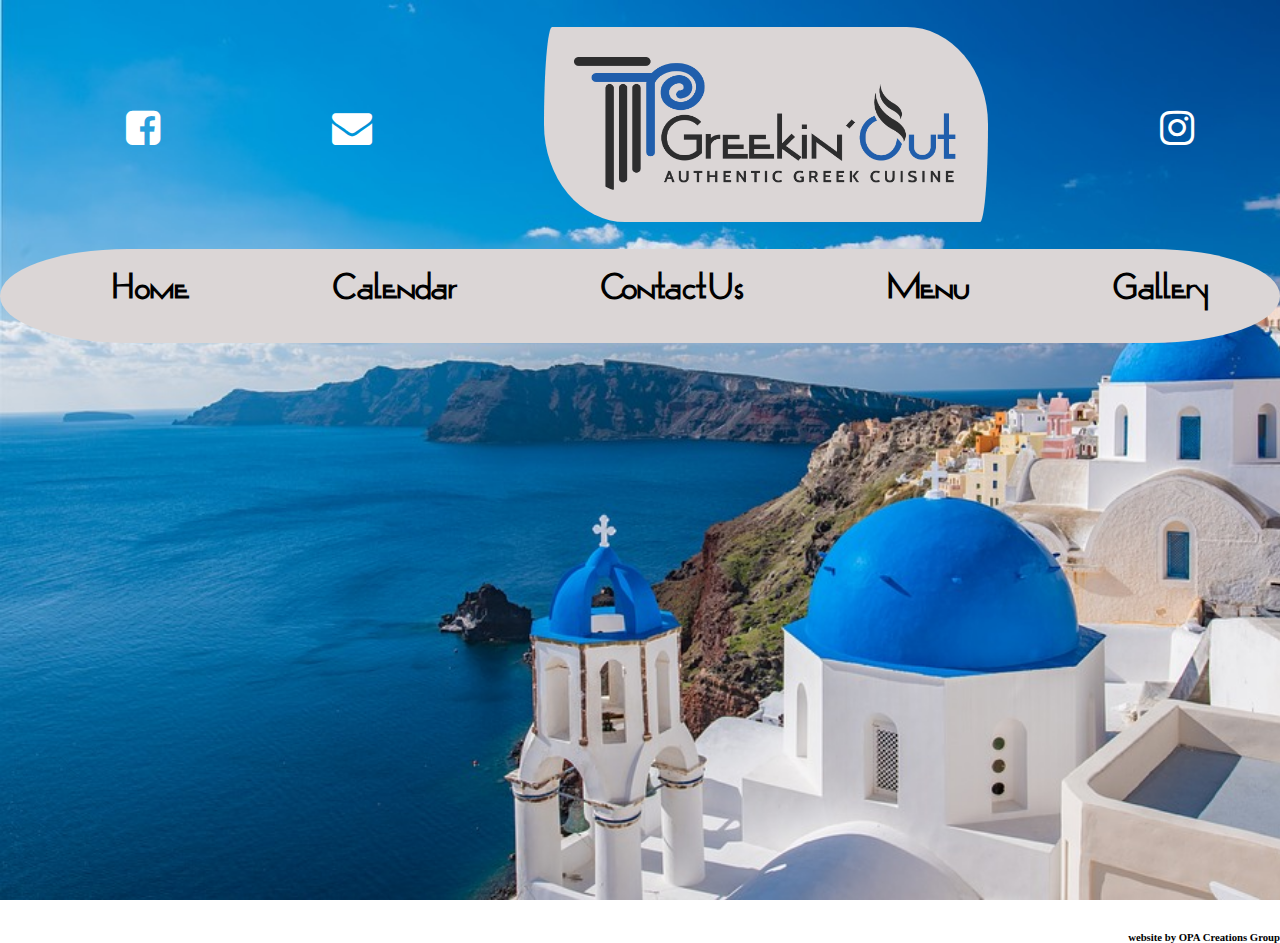
<file: html/calendar.html>
<!DOCTYPE html>
<html>
 <head>
  <meta charset="utf-8">
  <title>calendar</title>
   <link rel="stylesheet" href="../main.css">
   <link rel="stylesheet" href="https://cdnjs.cloudflare.com/ajax/libs/font-awesome/4.7.0/css/font-awesome.min.css">
   <link rel="stylesheet" href="../css/calendar.css">
 </head>
  <header>
    <ul class="Favicons">
     <li><a href="https://www.facebook.com/Greekin-Out-178764729381099/"><i class="fa fa-facebook-square"></i></a></li>
     <li><a href="contact.html"><i class="fa fa-envelope" ></i></a></li>
     <img src="../Images/logo.png" id="logoHeader" alt="">
     <!-- <li> <a href="tel:843-996-0543"><i class="fa fa-phone" ></i></a></li> -->
     <li> <a href="https://www.instagram.com/greekinoutsc/"><i class="fa fa-instagram"></i></a></li>
    </ul>

     <ul class="hrefs">
      <li><a href="../index.html"><h3>Home</h3></a></li>
      <li><a href="#"><h3>Calendar</h3></a></li>
      <li><a href="contact.html"><h3>Contact Us</h3></a></li>
      <li><a href="menu.html"><h3>Menu</h3></a></li>
      <!-- <li><a href="location.html"><h3>Location</h3></a></li> -->
      <li><a href="gallery.html"><h3>Gallery</h3></a></li>
     </ul>

  </header>
  <body>
  <iframe src="https://calendar.google.com/calendar/embed?src=greekinoutsc%40gmail.com&ctz=America%2FNew_York" style="border: 0"   frameborder="0" scrolling="no">
  </iframe>

<!--    <h1> Our calendar has been temporarily disabled, we apologize for the inconvenience and hope to see you soon!</h1> -->

  <h6>website by OPA Creations Group</h6>

 </body>
</html>
</file>
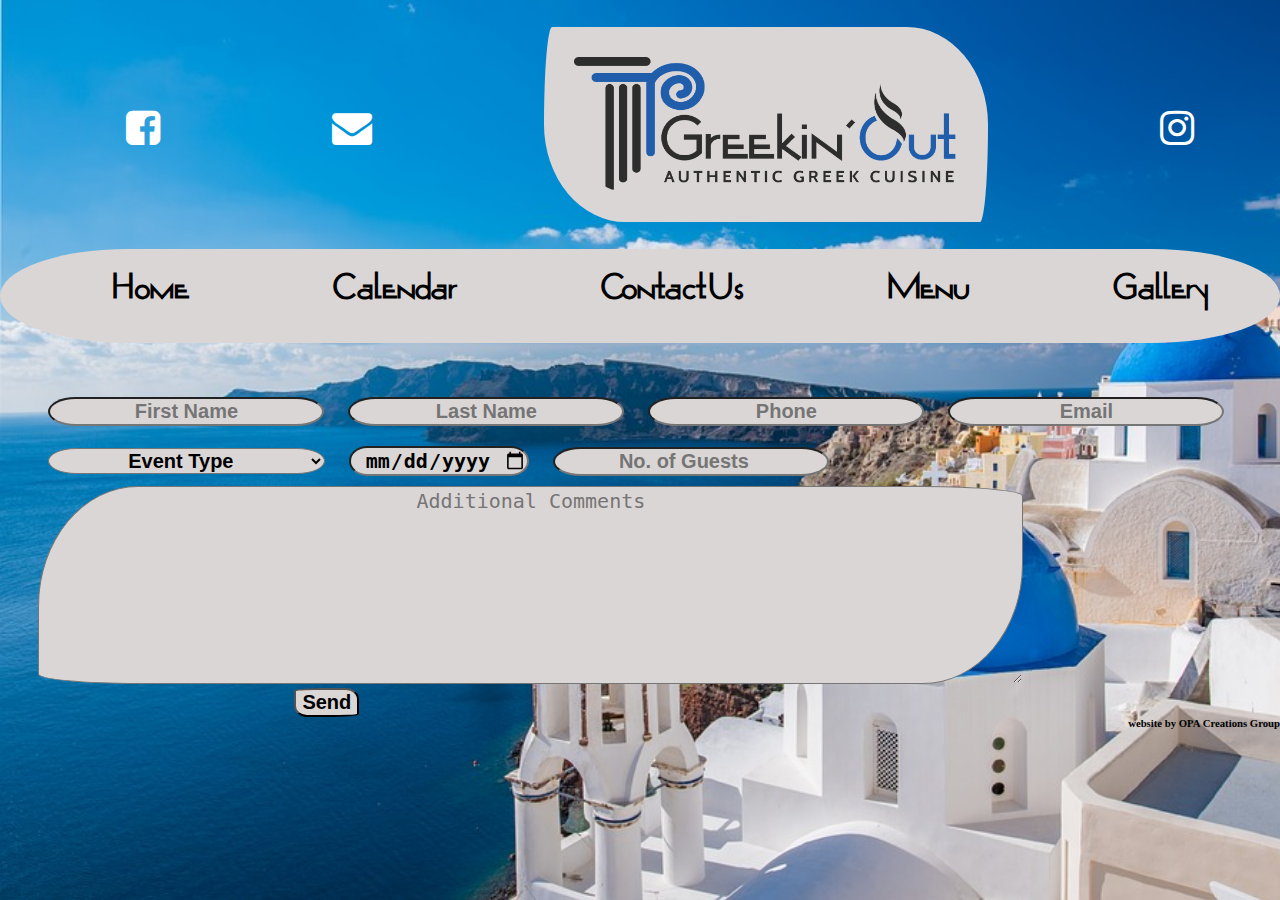
<file: html/contact.html>
<!DOCTYPE html>
<html>
 <head>
  <meta charset="utf-8">
  <title>ContactUs</title>
   <link rel="stylesheet" href="../main.css">
   <link rel="stylesheet" href="../css/contact.css">
   <link rel="stylesheet" href="https://cdnjs.cloudflare.com/ajax/libs/font-awesome/4.7.0/css/font-awesome.min.css">
 </head>
  <header>
    <ul class="Favicons">
     <li><a href="https://www.facebook.com/Greekin-Out-178764729381099/"><i class="fa fa-facebook-square"></i></a></li>
     <li><a href="#"><i class="fa fa-envelope" ></i></a></li>
     <img src="../Images/logo.png" id="logoHeader" alt="">
     <!-- <li> <a href="tel:843-996-0543"><i class="fa fa-phone" ></i></a></li> -->
     <li> <a href="https://www.instagram.com/greekinoutsc/"><i class="fa fa-instagram"></i></a></li>
    </ul>

     <ul class="hrefs">
      <li><a href="../index.html"><h3>Home</h3></a></li>
      <li><a href="calendar.html"><h3>Calendar</h3></a></li>
      <li><a href="#"><h3>Contact Us</h3></a></li>
      <li><a href="menu.html"><h3>Menu</h3></a></li>
      <!-- <li><a href="location.html"><h3>Location</h3></a></li> -->
      <li><a href="gallery.html"><h3>Gallery</h3></a></li>
     </ul>

  </header>
  <body>
   <form id="contact-form" action="https://formspree.io/greekinoutsc@gmail.com" method="POST">

    <div class="info1">
     <input id="inputFName" type="text" name="name" placeholder="First Name" required>
     <input id="inputLName" type="text" name="name" placeholder="Last Name" required>
     <input id="phone" type="tel" name="phone" value="" placeholder="Phone" required>
     <input id="inputEmail" type="text" name="_replyto" placeholder="Email" required>
    </div>

    <div class="info2">
     <select name="event" id="inputActivity">
      <option value="select event"> Event Type</option>
      <option value="Private Party">Private Party</option>
      <option value="Wedding/Rehersel Dinner">Wedding/Rehearsal Dinner</option>
      <option value="Birthday">Birthday</option>
      <option value="Corparate Event">Corporate Event</option>
      <option value="Graduation">Graduation</option>
      <option value="Festival">Festival</option>
      <option value="other">Other</option>
     </select>
     <input  id="inputDate" type="date" name="Date" value="" placeholder="Event Date" required></input>
     <input  id="inputGuests" type="number" name="Guests" value="" placeholder="No. of Guests" required>
    </div>

    <div class="info3">
     <textarea name="message" rows="8" cols="80" id="inputMessage" placeholder="Additional Comments"></textarea>
    </div>

    <div class="info4">
     <button id="send" type="submit" value="Send" >Send</button>
    </div>
      <!-- for thank you page -->
     <input type="hidden" name="_next" value="//foodtruckcharleston.github.io/greekinoutsc/html/ThankYou.html" />

   </form>

    <h6>website by OPA Creations Group</h6>

 <script type="text/javascript"src="../JS/contact.js"></script>

 </body>
</html>
</file>
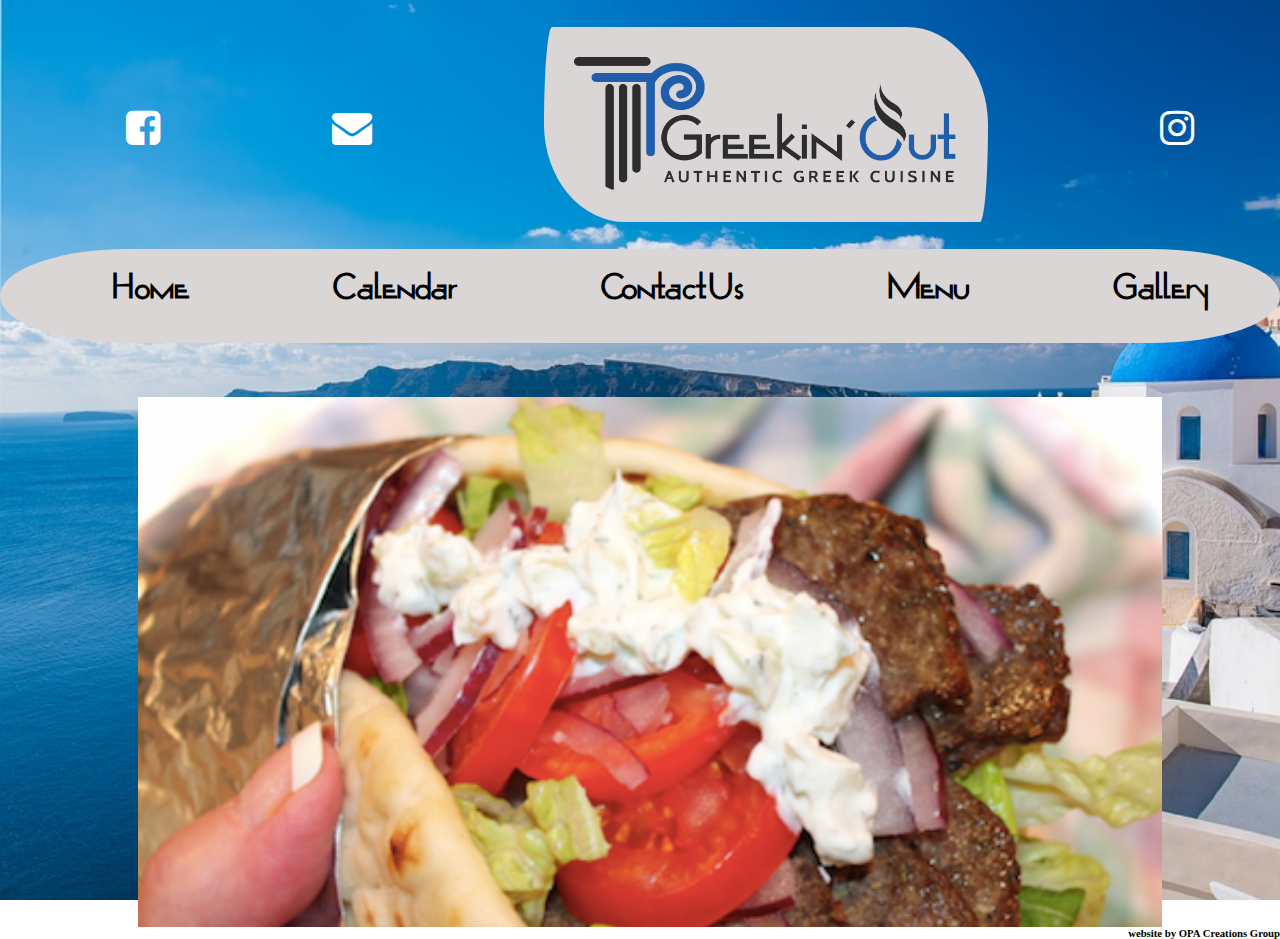
<file: html/gallery.html>
<!DOCTYPE html>
<html>
 <head>
  <meta charset="utf-8">
  <title>home</title>
   <link rel="stylesheet" href="../main.css">
   <link rel="stylesheet" href="../css/gallery.css">
   <link rel="stylesheet" href="https://cdnjs.cloudflare.com/ajax/libs/font-awesome/4.7.0/css/font-awesome.min.css">
 </head>

 <header>
   <ul class="Favicons">
    <li><a href="https://www.facebook.com/Greekin-Out-178764729381099/"><i class="fa fa-facebook-square"></i></a></li>
    <li><a href="contact.html"><i class="fa fa-envelope" ></i></a></li>
    <img src="../Images/logo.png" id="logoHeader" alt="">
    <!-- <li> <a href="tel:843-996-0543"><i class="fa fa-phone" ></i></a></li> -->
    <li> <a href="https://www.instagram.com/greekinoutsc/"><i class="fa fa-instagram"></i></a></li>
   </ul>

    <ul class="hrefs">
     <li><a href="../index.html"><h3>Home</h3></a></li>
     <li><a href="calendar.html"><h3>Calendar</h3></a></li>
     <li><a href="contact.html"><h3>Contact Us</h3></a></li>
     <li><a href="menu.html"><h3>Menu</h3></a></li>
     <!-- <li><a href="location.html"><h3>Location</h3></a></li> -->
     <li><a href="#"><h3>Gallery</h3></a></li>
    </ul>

 </header>
 <body>
  <div class="v2">

  <!-- <div class="row1"> -->
   <!-- <img src="../Images/SteakFlat.png" id="steackFlat"alt=""> -->
   <!-- <img src="../Images/Truck1.png" id="truck1" alt=""> -->
   <img src="../Images/Gyro.png" id="gyro"alt="">
  <!-- </div> -->

  <!-- <div class="row2"> -->
   <img src="../Images/hummus.jpg" id="hummus" alt="">
   <img src="../Images/ChickSouv.png" id="chickSouv"alt="">
   <!-- <img src="../Images/BuffChickFlat.png" id="buffChick" alt=""> -->
  <!-- </div> -->
 </div>



  <h6>website by OPA Creations Group</h6>





 </body>
</file>
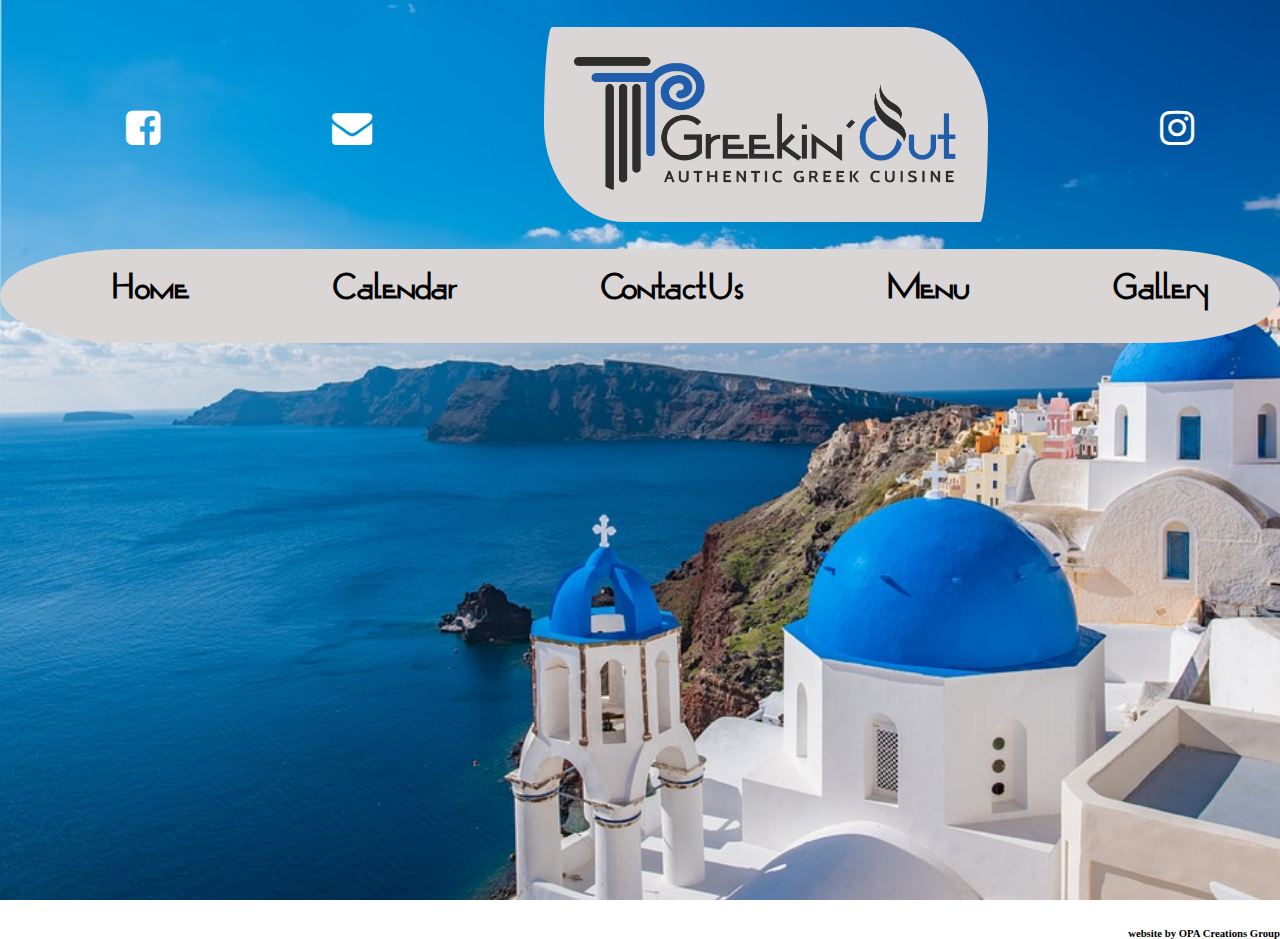
<file: html/menu.html>
<!DOCTYPE html>
<html>
 <head>
  <meta charset="utf-8">
  <title>home</title>
   <link rel="stylesheet" href="../main.css">
   <link rel="stylesheet" href="../css/menu.css">
   <link rel="stylesheet" href="https://cdnjs.cloudflare.com/ajax/libs/font-awesome/4.7.0/css/font-awesome.min.css">
 </head>

 <header>
   <ul class="Favicons">
    <li><a href="https://www.facebook.com/Greekin-Out-178764729381099/"><i class="fa fa-facebook-square"></i></a></li>
    <li><a href="contact.html"><i class="fa fa-envelope" ></i></a></li>
    <img src="../Images/logo.png" id="logoHeader" alt="">
    <!-- <li> <a href="tel:843-996-0543"><i class="fa fa-phone" ></i></a></li> -->
    <li> <a href="https://www.instagram.com/greekinoutsc/"><i class="fa fa-instagram"></i></a></li>
   </ul>

    <ul class="hrefs">
     <li><a href="../index.html"><h3>Home</h3></a></li>
     <li><a href="calendar.html"><h3>Calendar</h3></a></li>
     <li><a href="contact.html"><h3>Contact Us</h3></a></li>
     <li><a href="#"><h3>Menu</h3></a></li>
     <!-- <li><a href="location.html"><h3>Location</h3></a></li> -->
     <li><a href="gallery.html"><h3>Gallery</h3></a></li>
    </ul>

 </header>
 <body>

  <!-- <div class="menu">
   <h1>Our Menu</h1>
    <p>using the freshest & finest ingreidients we deliver our traditional authentic greek food past on to us by many generations past </p> -->

  </div>

  <div class="menu">
   <!-- <img src="../Images/GreekinOutMenu.jpg" id="Menu" alt=""> -->
  </div>
<!--
  <div class="foodmenu">

  <img src="../Images/menu1.png" id="one"alt="">
  <img src="../Images/menu2.png" id="two"alt="">
  <img src="../Images/menu3.png" id="three"alt="">
  <img src="../Images/menu4.png" id="four"alt="">
  <img src="../Images/menu5.png" id="five"alt="">
  <img src="../Images/menu6.png" id="six"alt="">

 </div> -->
  <h6>website by OPA Creations Group</h6>
 </body>


</html>
</file>
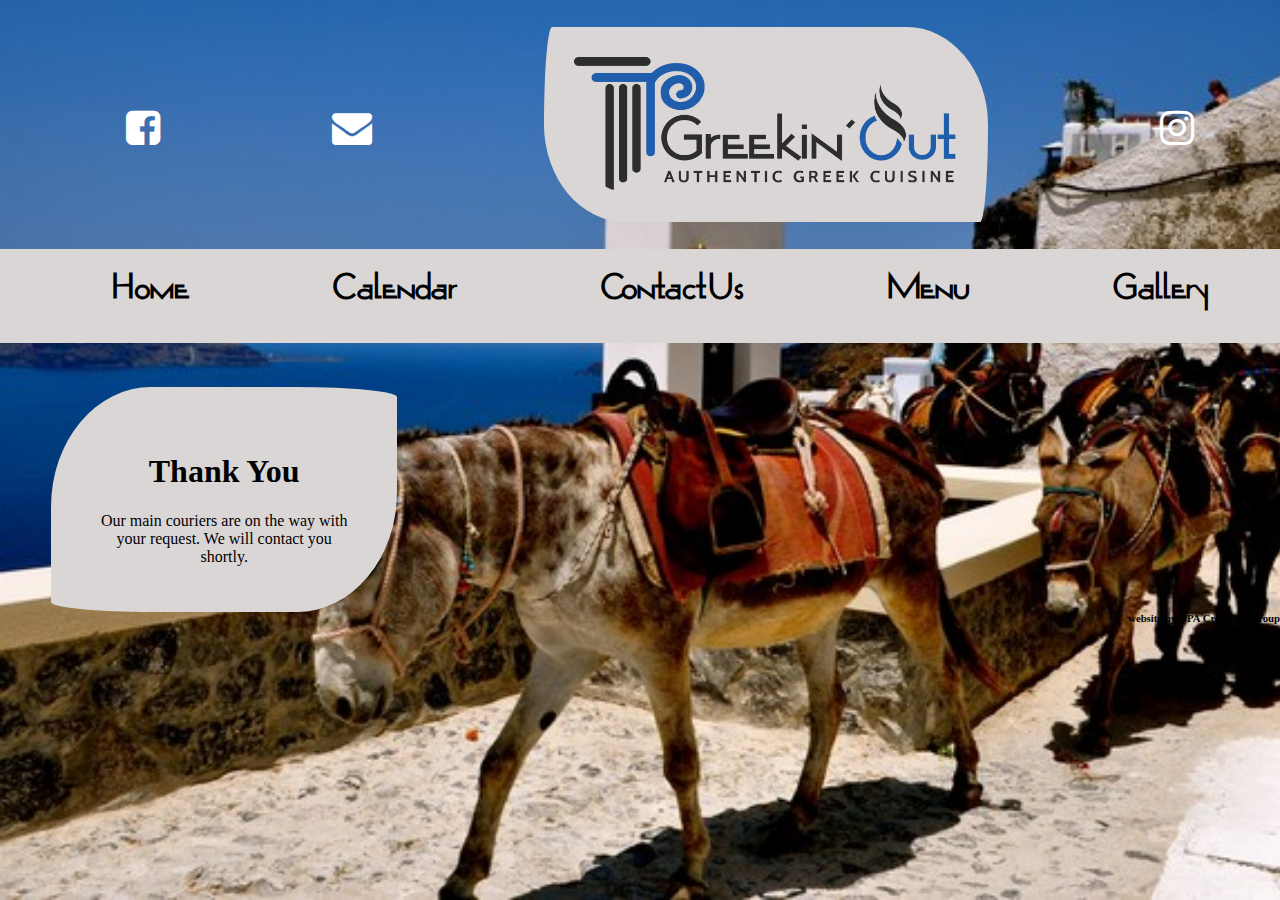
<file: html/ThankYou.html>
<!DOCTYPE html>
<html>
 <head>
  <meta charset="utf-8">
  <title>home</title>
   <link rel="stylesheet" href="../css/ThankYou.css">
   <link rel="stylesheet" href="https://cdnjs.cloudflare.com/ajax/libs/font-awesome/4.7.0/css/font-awesome.min.css">
 </head>

 <header>
   <ul class="Favicons">
    <li><a href="https://www.facebook.com/Greekin-Out-178764729381099/"><i class="fa fa-facebook-square"></i></a></li>
    <li><a href="contact.html"><i class="fa fa-envelope" ></i></a></li>
    <img src="../Images/logo.png" id="logoHeader" alt="">
    <!-- <li> <a href="tel:843-996-0543"><i class="fa fa-phone" ></i></a></li> -->
    <li> <a href="https://www.instagram.com/greekinoutsc/"><i class="fa fa-instagram"></i></a></li>
   </ul>

    <ul class="hrefs">
     <li><a href="../index.html"><h3>Home</h3></a></li>
     <li><a href="calendar.html"><h3>Calendar</h3></a></li>
     <li><a href="contact.html"><h3>Contact Us</h3></a></li>
     <li><a href="menu.html"><h3>Menu</h3></a></li>
     <!-- <li><a href="location.html"><h3>Location</h3></a></li> -->
     <li><a href="gallery.html"><h3>Gallery</h3></a></li>
    </ul>

 </header>
 <body>
  <div class="note">
   <h1>Thank You </h1>
    <p>Our main couriers are on the way with your request.  We will contact you shortly. </p>

  </div>
  <h6>website by OPA Creations Group</h6>

 </body>
</html>
</file>
<file: main.css>
@font-face {
  font-family: "grec";
  src: url("fonts/Optio_0.ttf");
}

header {
 margin: 0;
 padding: 0;
 height: 43vh;
 width: 100vw;
}

#logoHeader{
 margin-top: 3vh;
 margin-bottom: 3vh;
 background-color: #Dbd6d6;
 height: 15vh;
 width: 30vw;
 border-radius: 10px 100px / 120px;;
 padding: 30px;
}

.Favicons{
 display: flex;
 justify-content: space-around;
 font-size: 2.5em;
}
i{
 margin-top: 12vh;
 color: white;
}

.hrefs{
 padding-top: 1vh;
 font-family: "grec";
 font-size: 25px;
 display: flex;
 justify-content: space-around;
 background-color: #Dbd6d6;
 border-radius: 10% / 50%;
}
ul, a{
 margin: 0;
 text-decoration: none;
 list-style: none;
 color: black;
}

body{
 margin: 0;
 padding: 0;
 background-image: url("Images/Santorini.jpg");
 height: 100vh;
 width: 100vw;
 background-repeat: no-repeat;
 background-size: cover;
}
h6 {
 margin: 0;
 padding: 0;
 display: flex;
 justify-content: flex-end;
 align-self: flex-end;
}
</file>
<file: css/calendar.css>
iframe{
 height: 55vh;
 width: 60vw;
 margin-left: 20vw;
 margin-bottom: 5vh;
}
</file>
<file: css/contact.css>
form{
 margin-left: 3vw;
}
input, select{
 color: black;
 font-weight: bold;
 text-align: center;
 margin: 10px;
 border-radius: 10% / 50%;
 background-color: #Dbd6d6;
 font-size: 20px;
}

textarea {
 color: black;
 text-align: center;
 border-radius:  100px / 120px 10px;;
 background-color: #Dbd6d6;
 font-size: 20px;
}
#send{
 margin-left: 20vw;
 color: black;
 text-align: center;
 border-radius: 50% 20% / 10% 40%;
 background-color: #Dbd6d6;
 font-size: 20px;
 font-weight: bold;
}
</file>
<file: css/gallery.css>
/* v2 */

.v2{
 overflow: scroll;
 position: relative;
 margin-left: 10vw;
 margin-right: 10vw;
 width: 90vw;
 height: 60vh;
}
img{
 width: 80vw;
 padding: 10px;
}







/* v1  */

/*
.row1, .row2{
 overflow: scroll;
 position: relative;
 margin-left: 5vw;
 margin-right: 5vw;
 width: 95vw;
 height: 30vh;
 margin-bottom: 1vh;
 display: flex;
 justify-content: space-around;
}
#steackFlat{
 height: 30vh;
 width: 20vw;
}
#truck1{
 padding-left: 10px;
 padding-right: 10px;
 height: 30vh;
 width: 40vw;
}
#gyro{
 height: 30vh;
 width: 20vw;
}
#hummus{
 /* padding: 10px; */
 height: 40vh;
 width: 20vw;
/* }
#chickSouv{
 padding-left: 10px;
 padding-right: 10px;
 height: 40vh;
 width: 40vw;
}
#buffChick{
 height: 40vh;
 width: 20vw;
} */ */
</file>
<file: css/menu.css>
/* .menu{
 margin-left: 7vw;
 margin-top: 3vh;
 margin-bottom: 3vh;
 background-color: #Dbd6d6;
 height: 15vh;
 width: 30vw;
 border-radius:  100px / 120px 10px;;
 padding: 50px;
 padding-top: 5px;
} */

.menu{
 overflow: scroll;
 position: relative;
 margin-left: 10vw;
 margin-right: 10vw;
 /* width: 90vw; */
 height: 60vh;
}
img{
 width: 80vw;
}
</file>
<file: css/ThankYou.css>
/* @media only screen and (max-width: 481px) {
 h1, p, {
  font-size: 40px;
  color: red;
 }


} */



@font-face {
  font-family: "grec";
  src: url("../fonts/Optio_0.ttf");
}

header {
 margin: 0;
 padding: 0;
 height: 43vh;
 width: 100vw;
}

#logoHeader{
 margin-top: 3vh;
 margin-bottom: 3vh;
 background-color: #Dbd6d6;
 height: 15vh;
 width: 30vw;
 border-radius: 10px 100px / 120px;;
 padding: 30px;
}

.Favicons{
 display: flex;
 justify-content: space-around;
 font-size: 2.5em;
}
i{
 margin-top: 12vh;
 color: white;
}
.hrefs{
 padding-top: 1vh;
 font-family: "grec";
 font-size: 25px;
 display: flex;
 justify-content: space-around;
 background-color: #Dbd6d6;
}
ul, a{
 margin: 0;
 text-decoration: none;
 list-style: none;
 color: black;
}

body{
 margin: 0;
 padding: 0;
 background-image: url("../Images/Donkeys2.jpeg");
 height: 100vh;
 width: 100vw;
 background-repeat: no-repeat;
 background-size: cover;
}
h6 {
 margin: 0;
 display: flex;
 justify-content: flex-end;
 align-self: flex-end;
}
.note{
 text-align: center;
 margin-left: 4vw;
 background-color: #Dbd6d6;
 height: 15vh;
 width: 20vw;
 border-radius:  100px / 120px 10px;;
 padding: 45px;
}
</file>
